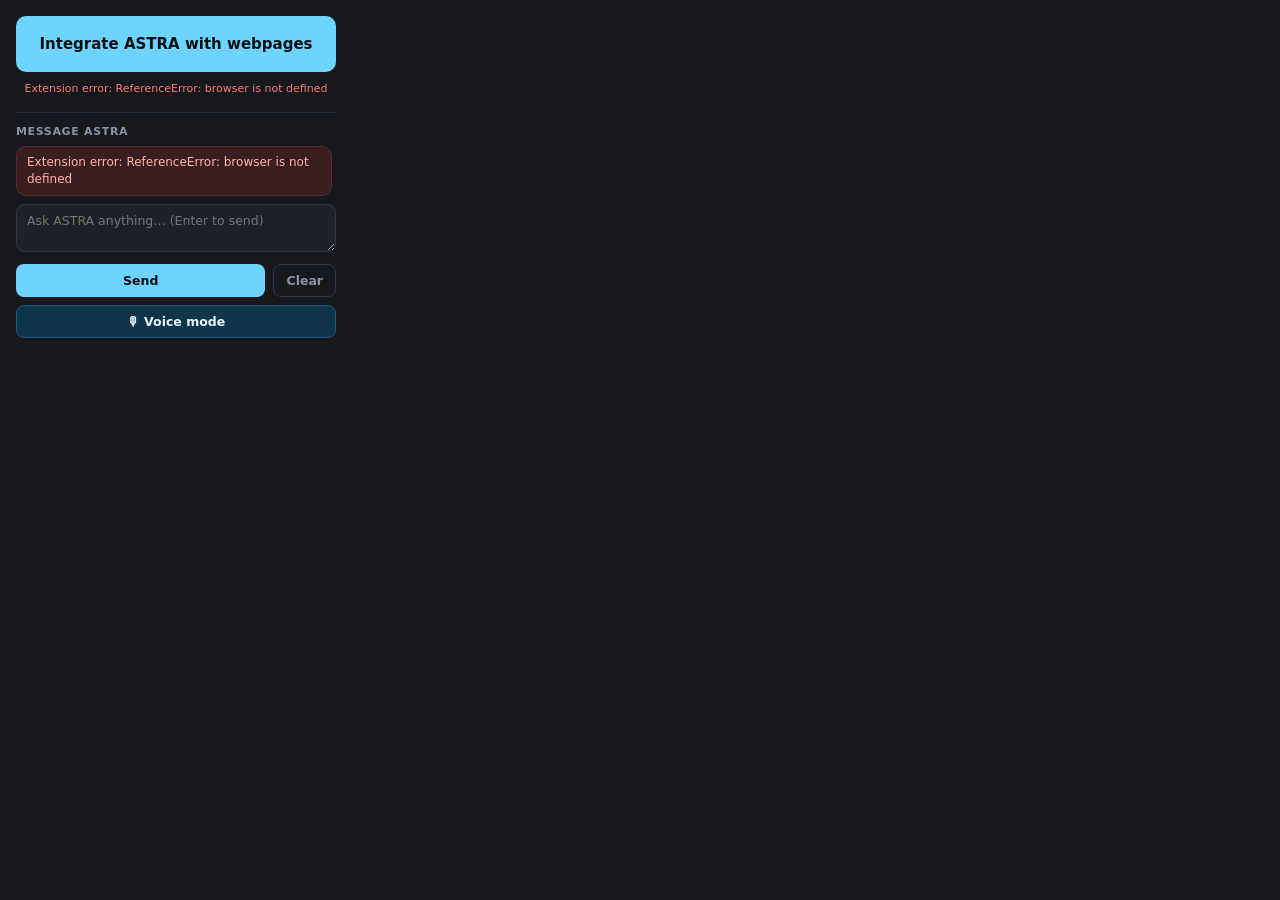
<file: extension/firefox/popup.html>
<!DOCTYPE html>
<html lang="en">
  <head>
    <meta charset="utf-8" />
    <title>ASTRA</title>
    <style>
      body {
        font-family: system-ui, -apple-system, "Segoe UI", sans-serif;
        width: 320px;
        margin: 0;
        padding: 16px;
        background: #16181d;
        color: #e6e6e6;
      }
      #integrate {
        display: block;
        width: 100%;
        padding: 18px 16px;
        font-family: inherit;
        font-size: 15px;
        font-weight: 600;
        line-height: 1.35;
        color: #0c1013;
        background: #6fd3ff;
        border: none;
        border-radius: 10px;
        cursor: pointer;
        transition: background 0.15s ease, transform 0.05s ease;
      }
      #integrate:hover {
        background: #8adcff;
      }
      #integrate:active {
        transform: scale(0.99);
      }
      #integrate.on {
        color: #e6e6e6;
        background: #232733;
        border: 1px solid #3ddc84;
      }
      #integrate.on:hover {
        background: #2b3140;
      }
      #status {
        margin-top: 10px;
        font-size: 11px;
        color: #8a93a3;
        text-align: center;
        min-height: 14px;
      }
      #status.ok {
        color: #7ee787;
      }
      #status.err {
        color: #ff7b72;
      }
      #endpoint {
        margin-top: 4px;
        font-size: 10px;
        color: #5b6472;
        text-align: center;
      }

      /* ---- chat ---------------------------------------------------------- */
      hr {
        border: none;
        border-top: 1px solid #262b36;
        margin: 16px 0 12px;
      }
      #chat-title {
        font-size: 11px;
        font-weight: 700;
        letter-spacing: 0.06em;
        text-transform: uppercase;
        color: #8a93a3;
        margin-bottom: 8px;
      }
      #chat-log {
        display: flex;
        flex-direction: column;
        gap: 6px;
        max-height: 180px;
        overflow-y: auto;
        margin-bottom: 8px;
      }
      #chat-log:empty {
        display: none;
      }
      .bubble {
        font-size: 12px;
        line-height: 1.4;
        padding: 7px 10px;
        border-radius: 10px;
        white-space: pre-wrap;
        word-break: break-word;
      }
      .bubble.user {
        align-self: flex-end;
        max-width: 85%;
        background: #232733;
        color: #cfe9ff;
        border: 1px solid #2f3646;
      }
      .bubble.astra {
        align-self: flex-start;
        max-width: 92%;
        background: #10344a;
        color: #e6f6ff;
        border: 1px solid #1d5b7d;
      }
      .bubble.astra.error {
        background: #3a1d1f;
        color: #ffb4ae;
        border-color: #5c2a2d;
      }
      .bubble.astra.pending {
        color: #8a93a3;
        font-style: italic;
      }
      textarea#chat-input {
        box-sizing: border-box;
        width: 100%;
        resize: vertical;
        min-height: 44px;
        max-height: 120px;
        padding: 8px 10px;
        font-family: inherit;
        font-size: 12.5px;
        color: #e6e6e6;
        background: #1d2129;
        border: 1px solid #2f3646;
        border-radius: 8px;
        outline: none;
      }
      textarea#chat-input:focus {
        border-color: #6fd3ff;
      }
      textarea#chat-input:disabled {
        opacity: 0.6;
      }
      .row {
        display: flex;
        gap: 8px;
        margin-top: 8px;
      }
      .row button {
        font-family: inherit;
        font-size: 12.5px;
        font-weight: 600;
        border-radius: 8px;
        cursor: pointer;
        border: 1px solid transparent;
        padding: 8px 12px;
      }
      #chat-send {
        flex: 1;
        color: #0c1013;
        background: #6fd3ff;
      }
      #chat-send:hover {
        background: #8adcff;
      }
      #chat-send:disabled {
        opacity: 0.5;
        cursor: default;
      }
      #chat-clear {
        color: #8a93a3;
        background: transparent;
        border-color: #2f3646;
      }
      #chat-clear:hover {
        color: #e6e6e6;
        background: #232733;
      }

      /* ---- voice mode ---------------------------------------------------- */
      #voice {
        flex: 1;
        color: #e6f6ff;
        background: #10344a;
        border-color: #1d5b7d;
      }
      #voice:hover {
        background: #14425e;
      }
      #voice:disabled {
        opacity: 0.5;
        cursor: default;
      }
      #voice-status {
        margin-top: 6px;
        font-size: 11px;
        color: #8a93a3;
        text-align: center;
        min-height: 14px;
      }
      #voice-status.err {
        color: #ff7b72;
      }
      #voice-status.ok {
        color: #7ee787;
      }
    </style>
  </head>
  <body>
    <button id="integrate" type="button">Integrate ASTRA with webpages</button>
    <div id="status"></div>
    <div id="endpoint"></div>

    <hr />
    <div id="chat-title">Message ASTRA</div>
    <div id="chat-log"></div>
    <textarea id="chat-input" rows="2" placeholder="Ask ASTRA anything… (Enter to send)"></textarea>
    <div class="row">
      <button id="chat-send" type="button">Send</button>
      <button id="chat-clear" type="button">Clear</button>
    </div>

    <div class="row">
      <button id="voice" type="button" title="Talk to ASTRA hands-free (opens voice mode in the web app)">
        🎙 Voice mode
      </button>
    </div>
    <div id="voice-status"></div>

    <script src="popup.js"></script>
  </body>
</html>
</file>
